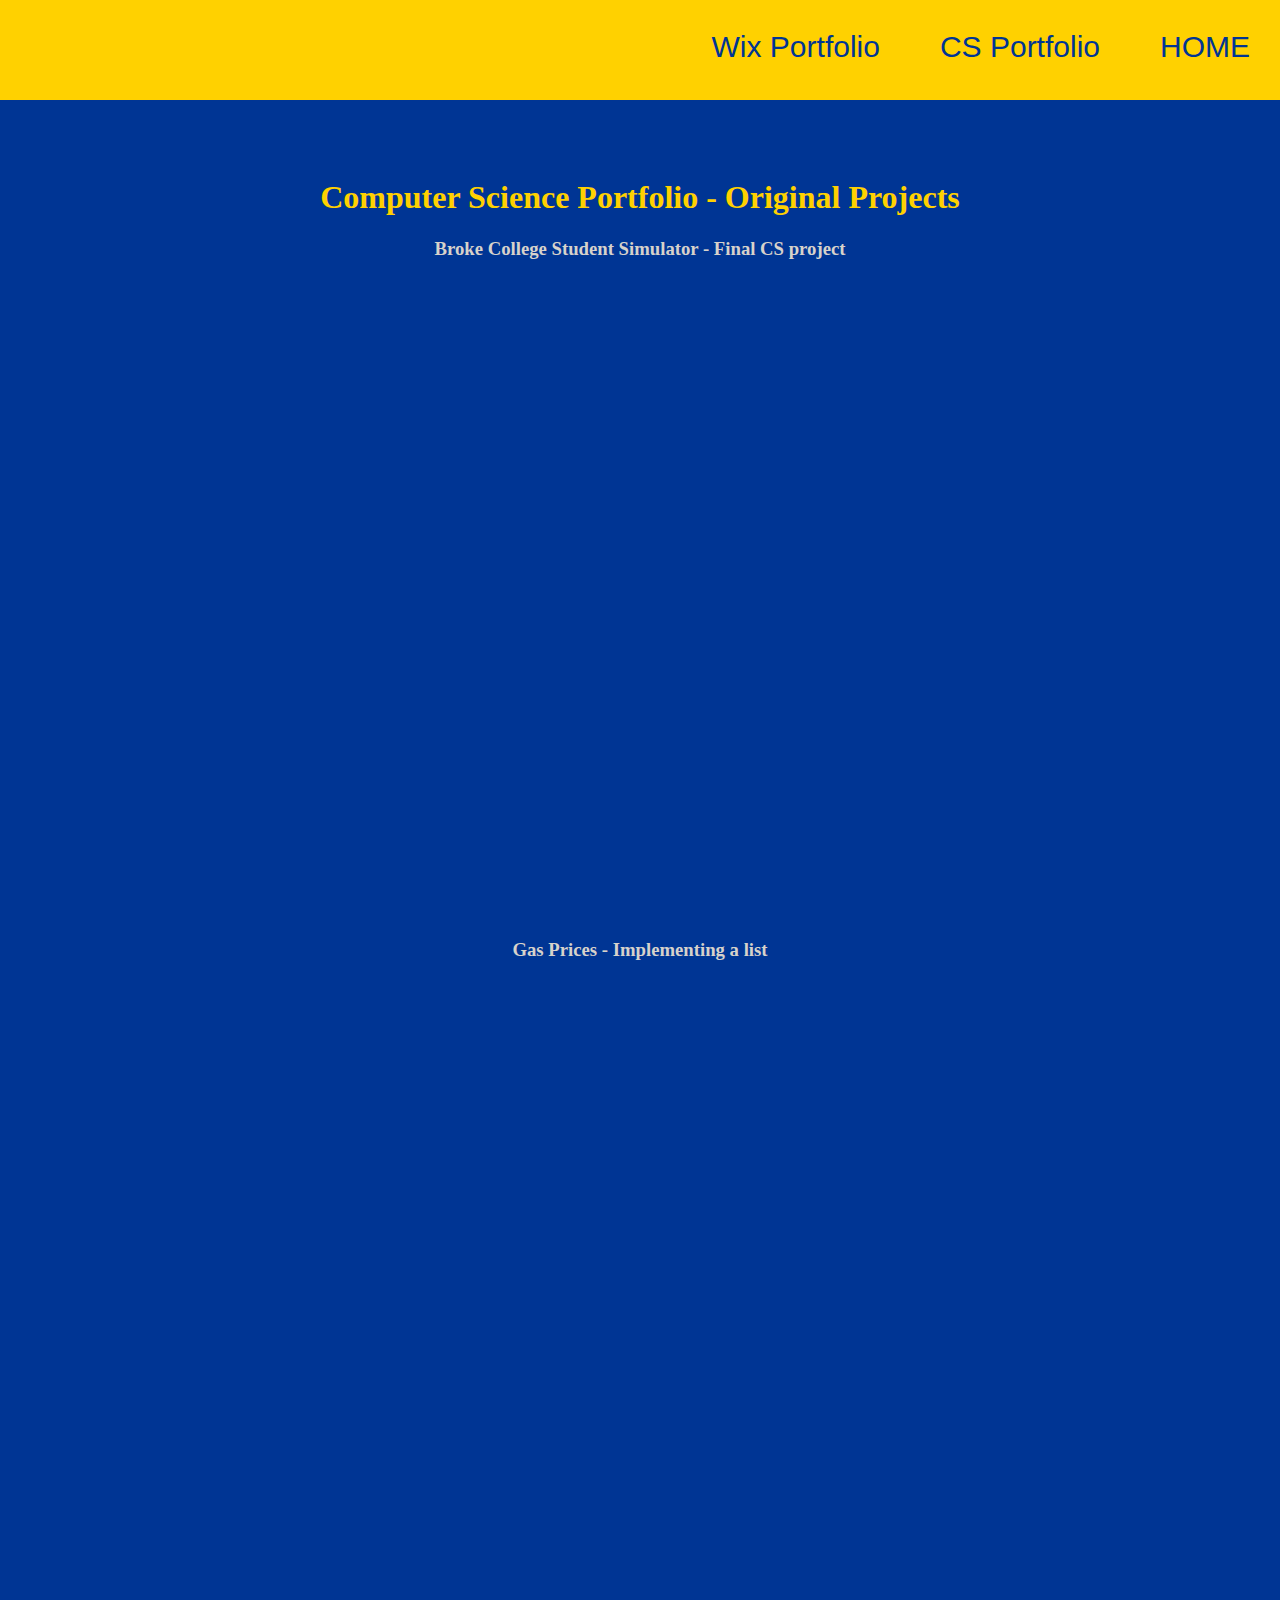
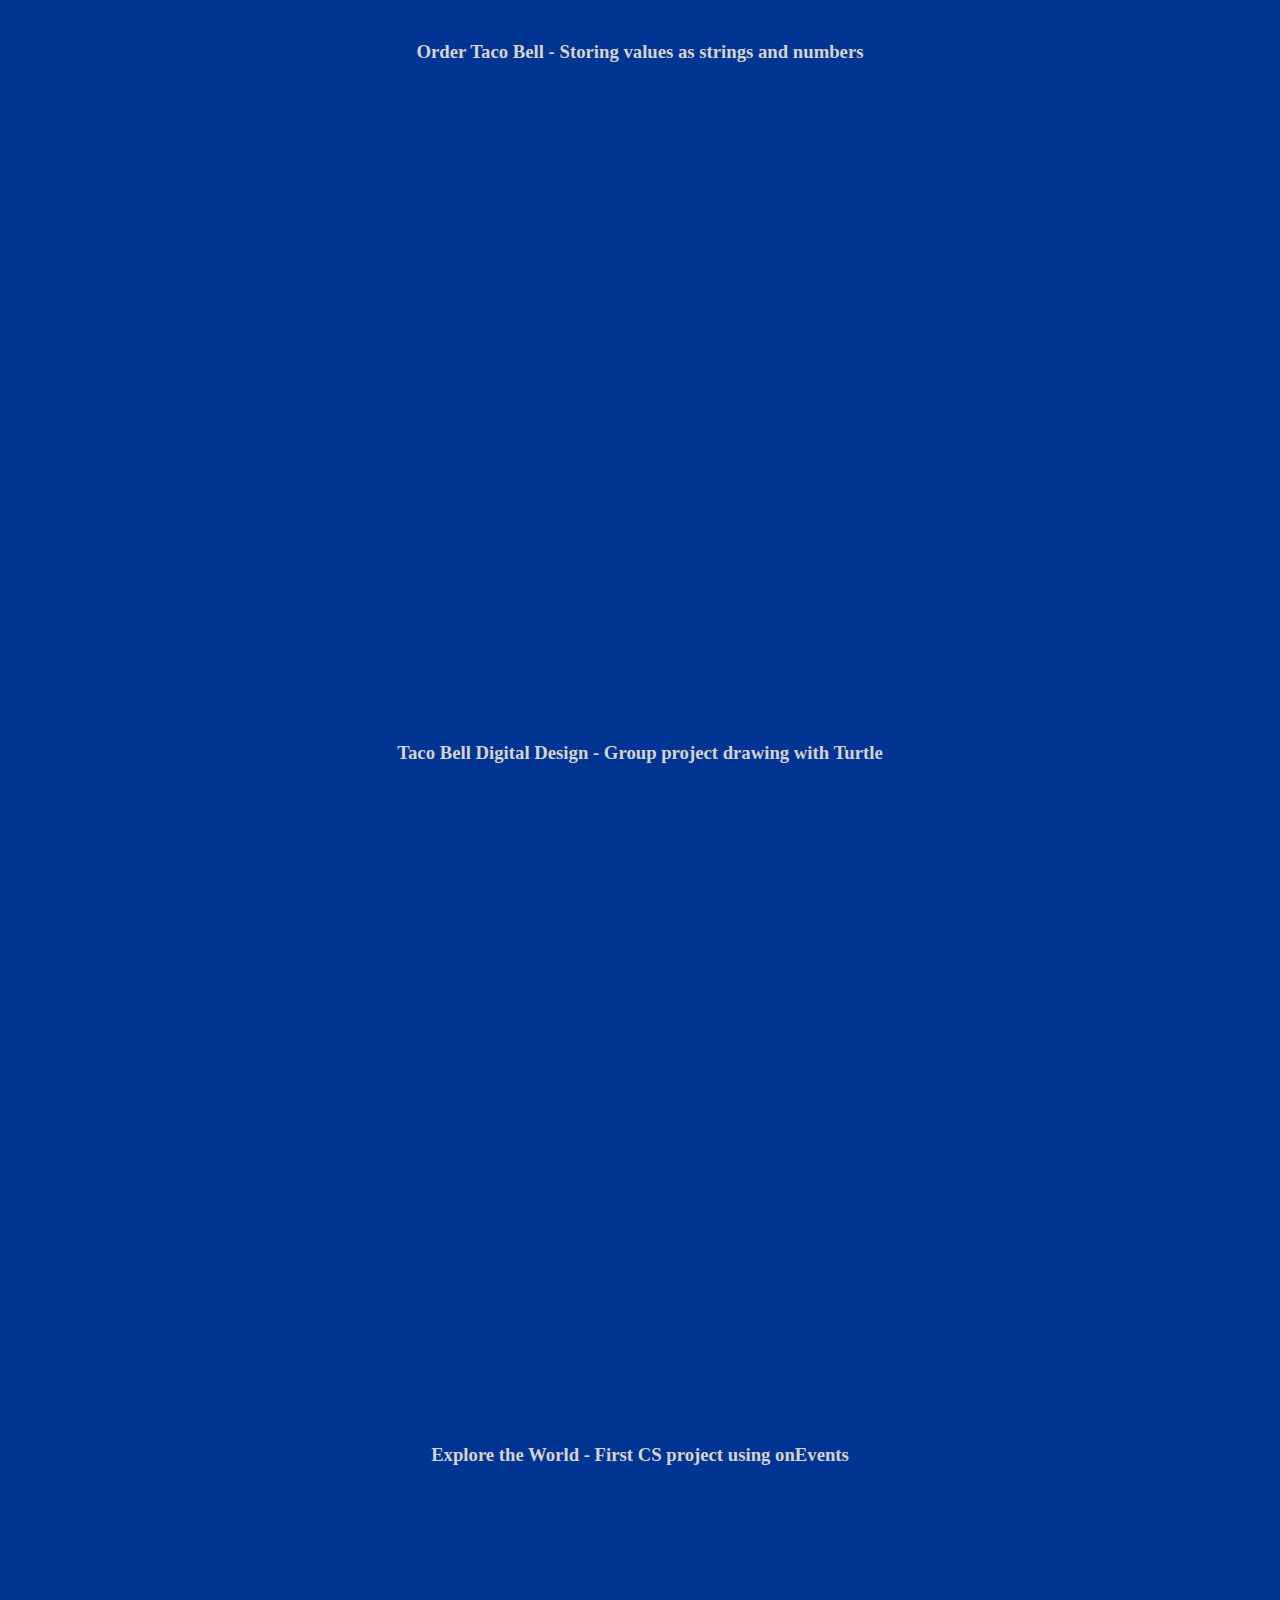
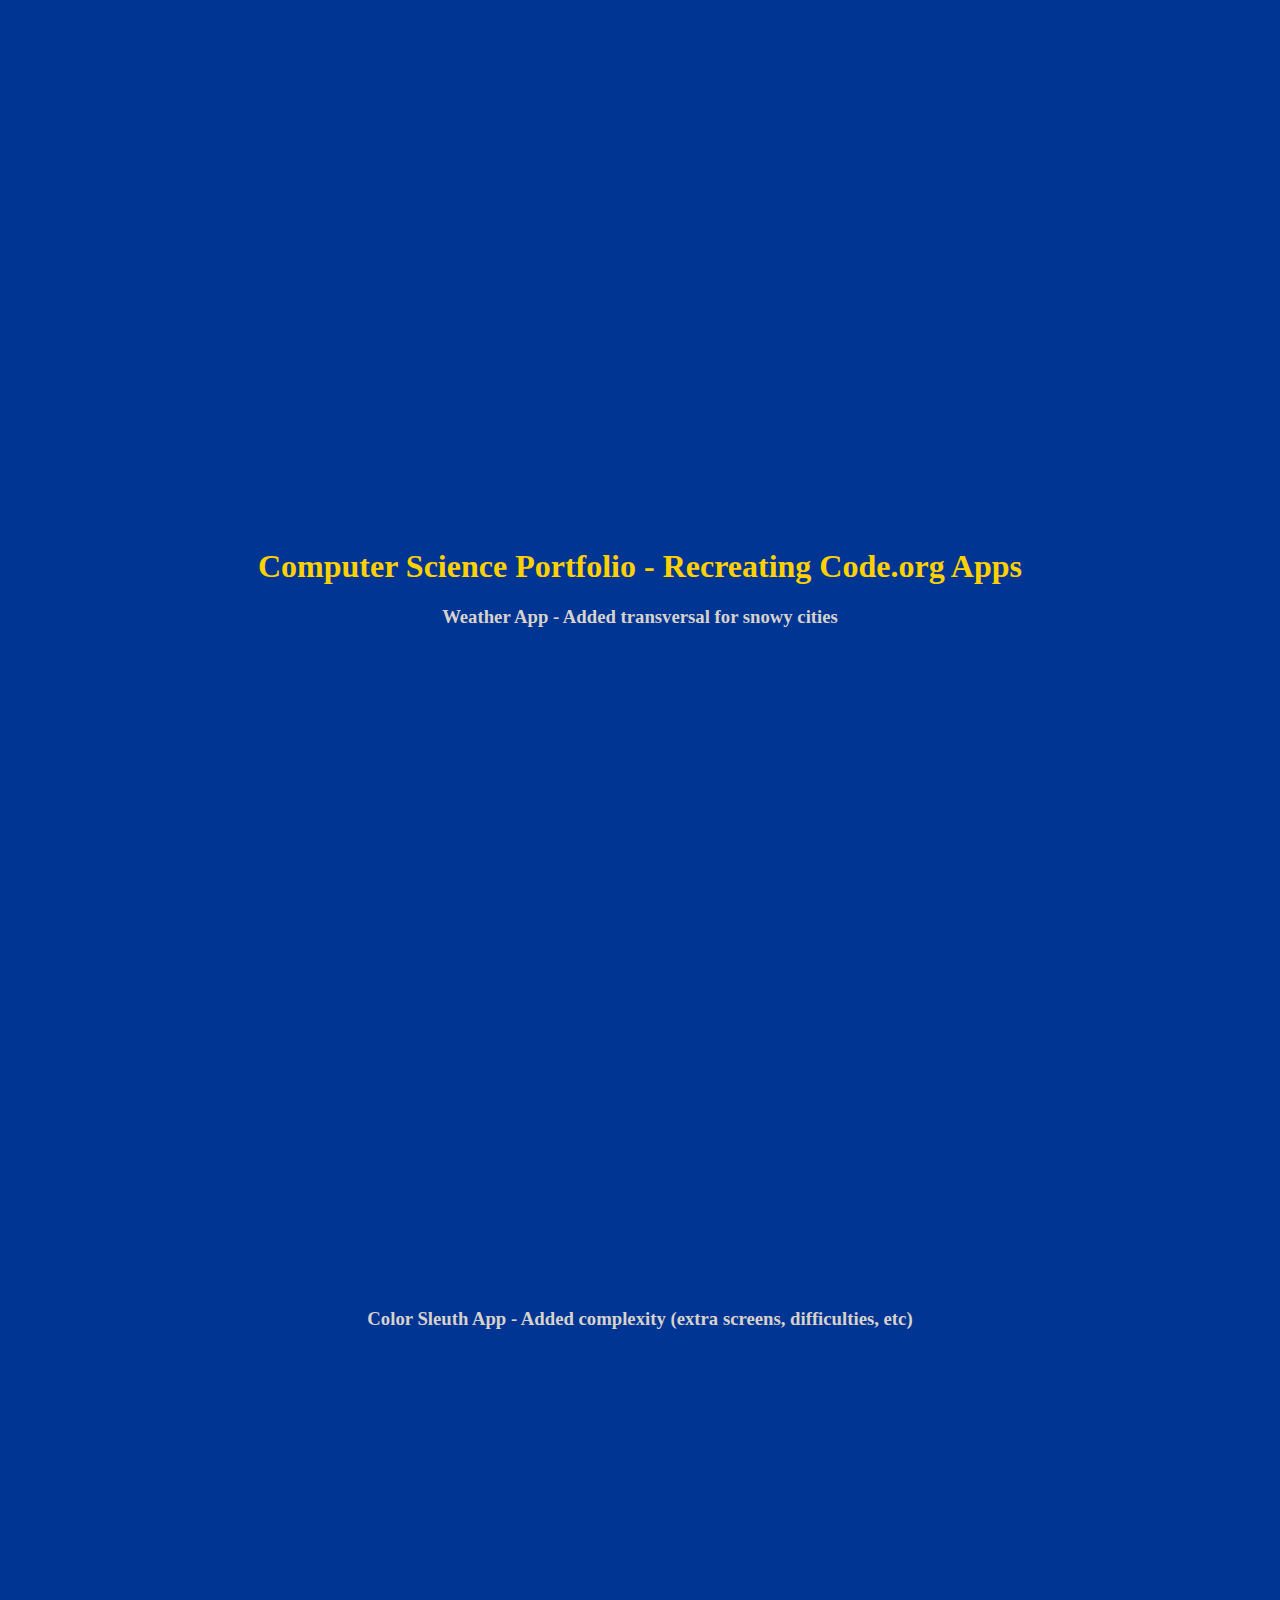
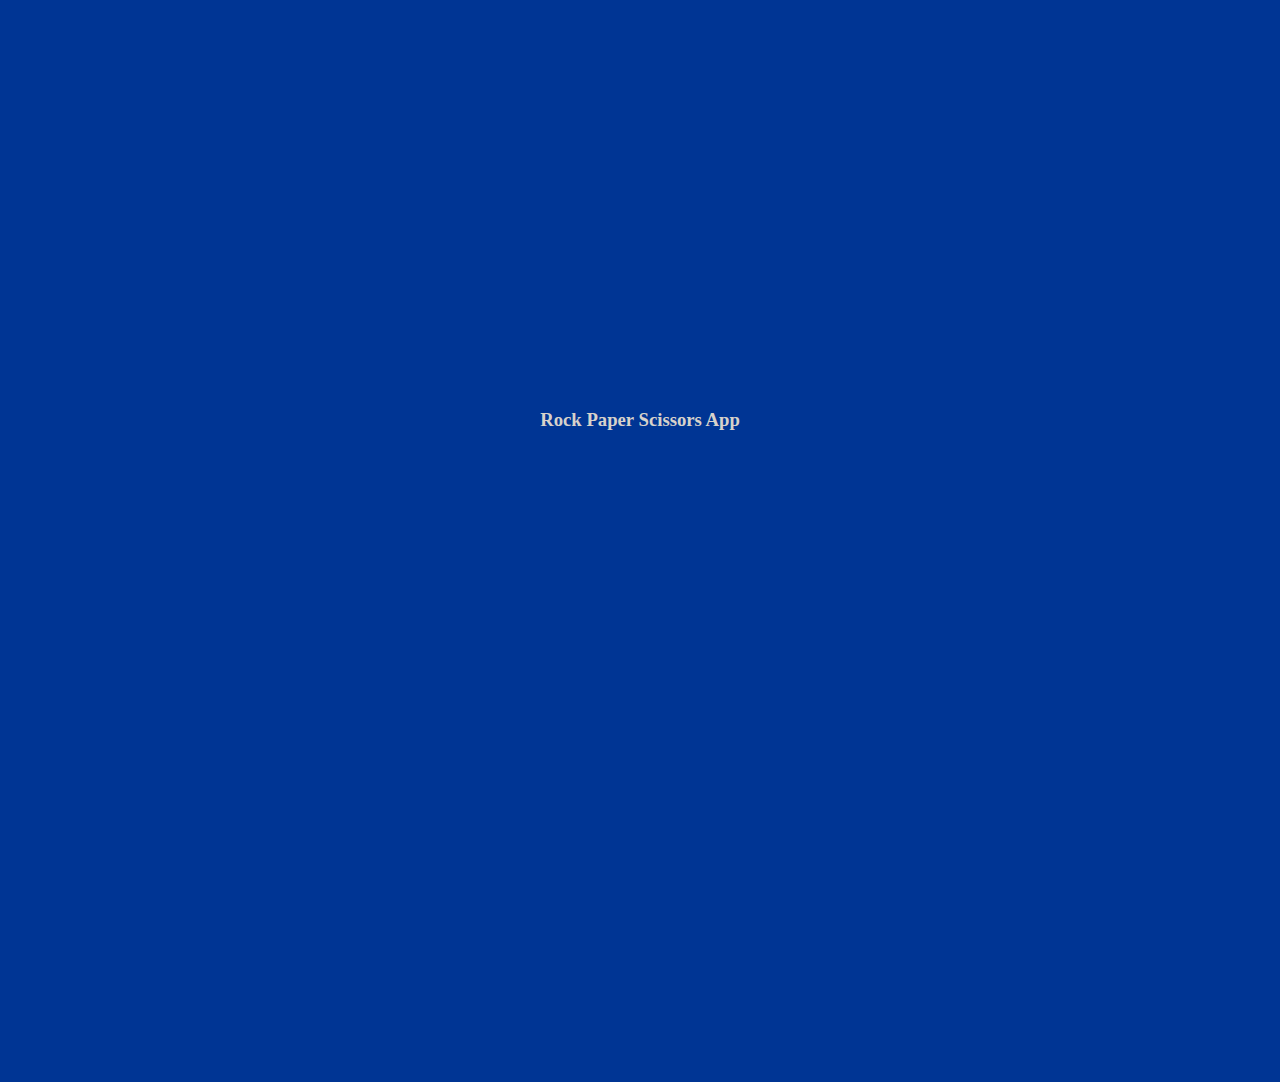
<file: portfolio.html>
<!DOCTYPE html>
<html lang="en">
<head> <link rel="stylesheet" href="style.css">
  <link rel="icon" type="image/x-icon" href="https://github.com/WVCS/website-ramshouse/blob/main/RH%20Logo%20(2).png?raw=true">
  <nav> 
  <li><a href="index.html"> HOME </a></li>
  <li><a href="portfolio.html"> CS Portfolio </a></li>
  <li><a href="https://kodymongold.wixsite.com/portfolio" target="_blank" rel="noopener noreferrer"> Wix Portfolio </a></li>
  </nav>
  <meta charset="UTF-8">
  <meta http-equiv="X-UA-Compatible" content="IE=edge">
  <meta name="viewport" content="width=device-width, initial-scale=1.0">
  <title>Kody Mongold - CS Portfolio</title>
</head>
<body>
  <center>
  <h1> <strong> Computer Science Portfolio - Original Projects </strong> </h1>
  <h3> Broke College Student Simulator - Final CS project </h3>
    <iframe width="392" height="620" style="border: 0px;" src="https://studio.code.org/projects/applab/0M-Z4NMS859k6RkZcgXdRzWLtzsseBCimm2bouq5Xd4/embed"></iframe> <br> <br>
  <h3> Gas Prices - Implementing a list </h3>
    <iframe width="392" height="620" style="border: 0px;" src="https://studio.code.org/projects/applab/rr9cCXXU0tKx5tYnOZWPlYVvFgSOz6EDlNeo5BLuXkM/embed"></iframe> <br> <br>
  <h3> Order Taco Bell - Storing values as strings and numbers </h3>
    <iframe width="392" height="620" style="border: 0px;" src="https://studio.code.org/projects/applab/lDeAKG4raKBFNlsHodT3XSsWCC28lGsuk9U9pCgSJxk/embed"></iframe> <br> <br>
  <h3> Taco Bell Digital Design - Group project drawing with Turtle </h3>
    <iframe width="392" height="620" style="border: 0px;" src="https://studio.code.org/projects/applab/Uewuy2Ig-02SmNBb7wW-wXsiyovmb_gOIYK7U2uUiZs/embed"></iframe> <br> <br>
  <h3> Explore the World - First CS project using onEvents </h3>
    <iframe width="392" height="620" style="border: 0px;" src="https://studio.code.org/projects/applab/MpBg8RksYme8eaXG5FeRl0iwvG3KETJ-dnxdWAj7tMk/embed"></iframe> <br> <br>
  <h1> <strong> Computer Science Portfolio - Recreating Code.org Apps </strong> </h1>
  <h3> Weather App - Added transversal for snowy cities </h3>
    <iframe width="392" height="620" style="border: 0px;" src="https://studio.code.org/projects/applab/TM3tjkItJJPerMwGUyM1BpIvvz8732J9Xqeln5MMbxY/embed"></iframe> <br> <br>
  <h3> Color Sleuth App - Added complexity (extra screens, difficulties, etc) </h3>
    <iframe width="392" height="620" style="border: 0px;" src="https://studio.code.org/projects/applab/XtqUe4LNIALFymLZy0mNvAmWGlNLTRJ9-biQ_v_goFk/embed"></iframe> <br> <br>
  <h3> Rock Paper Scissors App </h3>
    <iframe width="392" height="620" style="border: 0px;" src="https://studio.code.org/projects/applab/_E9dXTDrkhXCf5FpnBSqcDocqy5wsKxsNSLRetiKLb4/embed"></iframe>
  <center>
</body>
</html>
</file>
<file: style.css>
nav {
  list-style-type: none;
  position: fixed;
  background-color: #FFD100;
  width: 100%;
  margin: 0;
  padding: 0;
  top: 0;
  left: 0;
  height: 100px;
}

li {
  display: inline;
  padding: 30px;
  float: right;
}

a {
  color: #003594;
  text-decoration: none;
  font-size: 30px;
  font-family: helvetica;
}

body {
  padding-top: 150px;
  background-color: #003594;
}
h1 {
  color: #FFD100;
  text-align: center;
}
h3 {
  color: #D7D2CB;
  text-align: center;
}
img {
  size: 600 x 729
}
</file>
